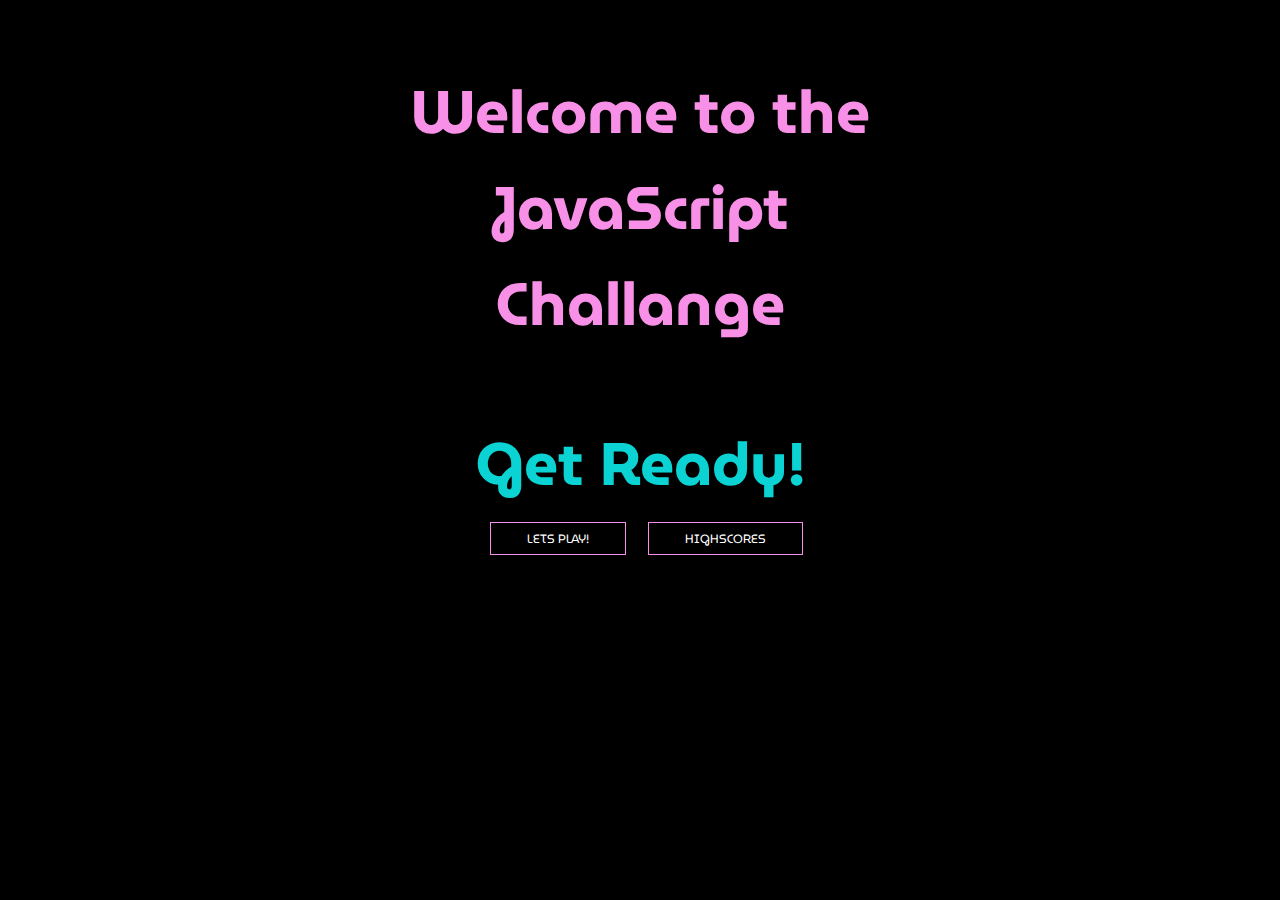
<file: index.html>
<!DOCTYPE html>
<html>
  <head>
    <title>JavaScript Fundamentals Quiz</title>
    <meta charset="UTF-8" />
    <meta name="viewport" content="width=device-width, initial-scale=1" />
    <link rel="stylesheet" type="text/css" href="./Assets/style.css" />
    <link rel="stylesheet" href="https://use.fontawesome.com/releases/v5.15.1/css/all.css" integrity="sha384-vp86vTRFVJgpjF9jiIGPEEqYqlDwgyBgEF109VFjmqGmIY/Y4HV4d3Gp2irVfcrp" crossorigin="anonymous">
  </head>

  <body>
  <!--- Title of the page --->

  <div class = "title-container">
    <h1>Welcome to the JavaScript Challange</h1>

  </div>
    
    <div class = "container">
        <h1>Get Ready!</h1>
        <a href = "./Assets/quiz.html" class = "btn" id = "btn1">Lets Play!</a>
        <a href = "./Assets/highscore.html" class = "btn" id = "btn2">Highscores <i class="fas fa-medal"></i></a>
    </div>
  </body>
</html>
</file>
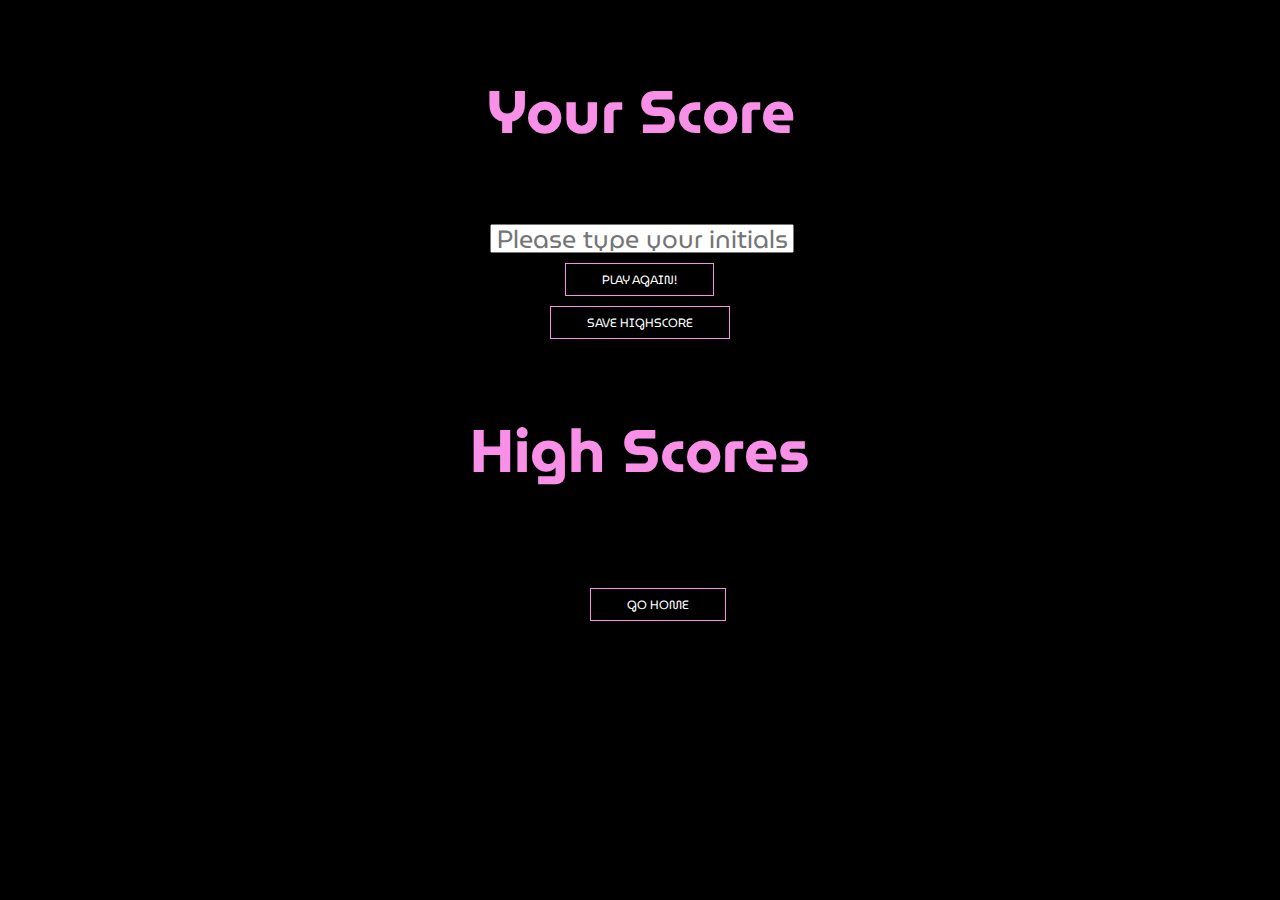
<file: Assets/highscore.html>
<!DOCTYPE html>
<html lang="en">
<head>
    <meta charset="UTF-8">
    <meta name="viewport" content="width=device-width, initial-scale=1.0">
    <link rel="stylesheet" href = "highscore.css">
    <link rel="stylesheet" href="style.css">
    <title>Highscores</title>
</head>
<body>
    <div class = "title-container">
        <h1>Your Score</h1>
    
      </div>
        
        <div class = "container">
            <div id = "savescore"></div>
            <form>
                <input type = "text" name = "username" id = "username" placeholder = 'Please type your initials'>
            </form>
            <a href = "quiz.html" class = "btnplayagain">Play Again!</a>
            <a onclick="saveHighScore(event)" class = "btnplayagain" id = "highscore">Save Highscore</a>
        </div>

        <div class = "title-container">
            <h1>High Scores</h1>
        </div>

        <div class="container">
            <div id="highScoresList">
            </div>
            <a class="btn" href="../index.html" id = "go-home">Go Home</a>
          </div>


        <script src = "highscore.js"></script>
</body>
</html>
</file>
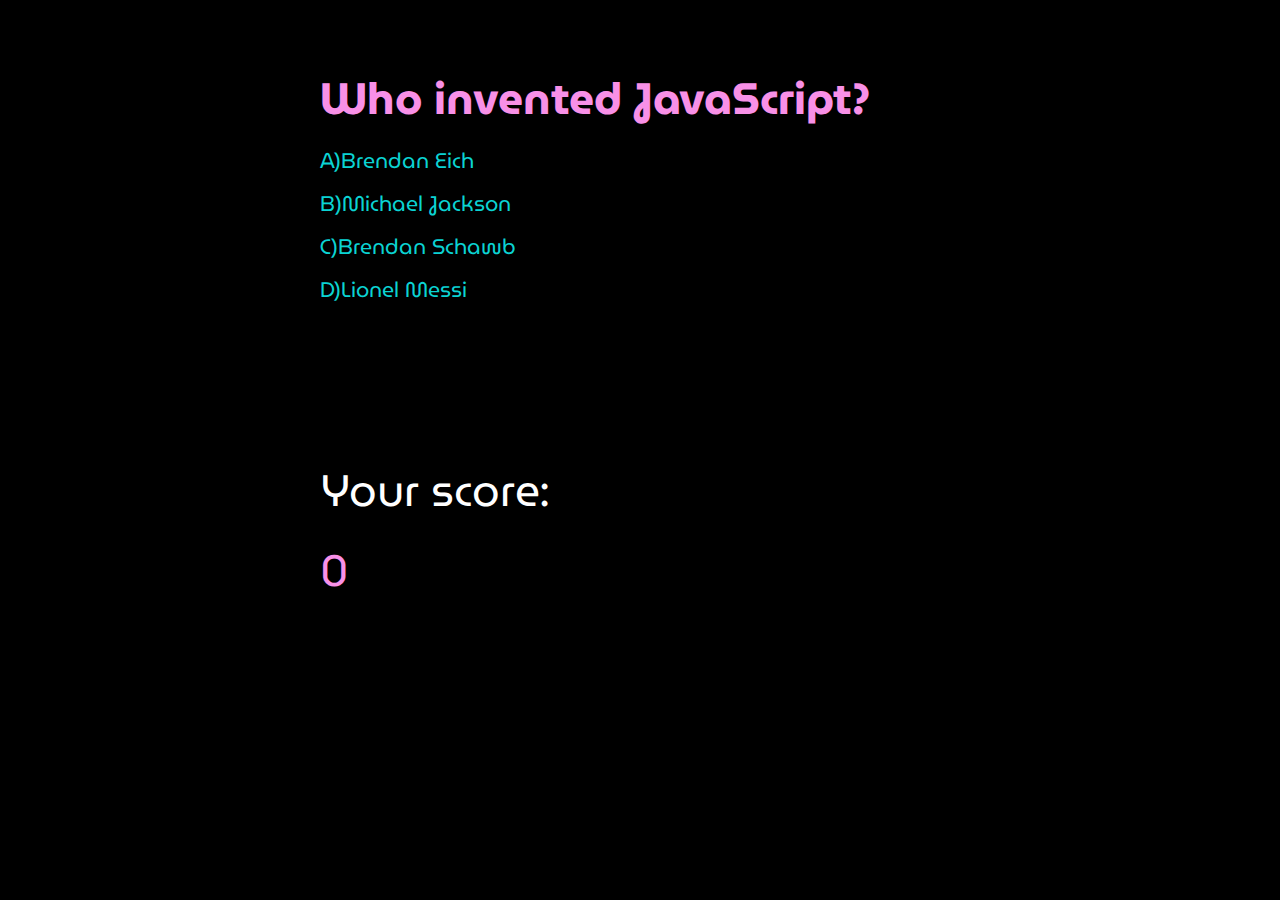
<file: Assets/quiz.html>
<!DOCTYPE html>
<html lang="en">
<head>
    <meta charset="UTF-8">
    <meta name="viewport" content="width=device-width, initial-scale=1.0">
    <link rel="stylesheet" href = "quiz.css">
    <link rel="stylesheet" href="style.css">

    <title>Get Ready for The Challenge!</title>
</head>

<body>
    <div class="quiz-container">
        <h1 class = "question">What is the Answer?</h1>
        <div class = "answers-container">
            <p>A) </p>
            <p class = "choice-text" data-number= "1" >CHOICE</p>
        </div>
        <div class = "answers-container">
            <p>B) </p>
            <p class = "choice-text" data-number= "2">CHOICE</p>
        </div>
        <div class = "answers-container">
            <p>C) </p>
            <p class = "choice-text" data-number= "3">CHOICE</p>
        </div>
        <div class = "answers-container">
            <p>D) </p>
            <p class = "choice-text" data-number= "4">CHOICE</p>
        </div>
        <div class = "your-score">Your score:</div>
        <div class = "score">0</div>

    </div>
    <script src = "quiz.js"></script>
    
</body>
</html>
</file>
<file: Assets/style.css>
@import url('https://fonts.googleapis.com/css2?family=MuseoModerno&display=swap');

:root{
    background-color:#000000
}

*{
    margin: 0;
    padding: 0;
    font-size: 62.5%;
    font-family: 'MuseoModerno', cursive;
}

/* -- index.html -- */
.title-container h1 {
    color: #f890e7;
    font-size: 60px;
    margin-bottom: 10px;
    text-align: center;
}

.title-container{
    align-items: center;
    justify-content: center;
    width: 500px;
    margin-left: auto;
    margin-right: auto;
    margin-top: 5%;    
}

.container h1 {
    color: #0bd3d3;
    font-size: 60px;
    margin-bottom: 10px;
    text-align: center;
}

.container{
   align-items: center;
   justify-content: center;
   width: 500px;
   margin-left: auto;
   margin-right: auto;
   margin-top: 5%;
}

/* ----BUTTONS ------*/
a.btn {
    display:inline-block;
    padding:0.5em 3em;
    border:1.5px solid #f890e7;
    box-sizing: border-box;
    text-decoration:none;
    text-transform:uppercase;
    font-family:'MuseoModerno', cursive;
    font-weight:400;
    font-size: 12px;
    color:#FFFFFF;
    text-align:center;
    transition: all 0.15s;
    }
  

#btn1{
    margin-left: 100px;
}

#btn2{
    margin-left: 20px;
}
.fa-medal{
    font-size: 12px;
}
</file>
<file: Assets/highscore.css>
.btnplayagain{
    display:inline-block;
    padding:0.5em 3em;
    border:1.5px solid #f890e7;
    box-sizing: border-box;
    text-decoration:none;
    text-transform:uppercase;
    font-family:'MuseoModerno', cursive;
    font-weight:400;
    font-size: 12px;
    color:#FFFFFF;
    text-align:center;
    transition: all 0.15s;
    margin-left: 35%;
    cursor: pointer;
}
#savescore{
    color:#0bd3d3;
    font-size: 44px; 
    margin-top: 10px;
    margin-left: 45%;
}

#username{
    margin-left: 20%; 
    margin-bottom: 10px; 
    height: 25px;
    width: 300px;
    font-size: 25px; 
    text-align: center;
}
#highscore{
    margin-left: 32%;
    margin-top: 10px;
}

.high-score{
    color:#0bd3d3;
    font-size: 44px;
    margin-left: 40%;
}

#go-home{
    margin-left: 40%;
    margin-top: 5%;
    margin-bottom: 5%;
}
</file>
<file: Assets/quiz.css>
.quiz-container{
    margin-left: 25%;
    margin-right: 25%;
    margin-top: 5%;
}
.question{
    color: #f890e7;
    font-size: 44px;
}
.answers-container{
    color:#0bd3d3;
    display: flex;
    font-size: 34px;
    cursor: pointer;
    margin-top: 10px;
}
.your-score{
    color:white;
    font-size: 44px; 
    margin-top: 150px; 
}
.score{
    color: #f890e7;
    font-size: 44px; 
    margin-top: 10px;

}

.correct{
    background-color: green;
}
.incorrect{
    background-color: red;
}
</file>
